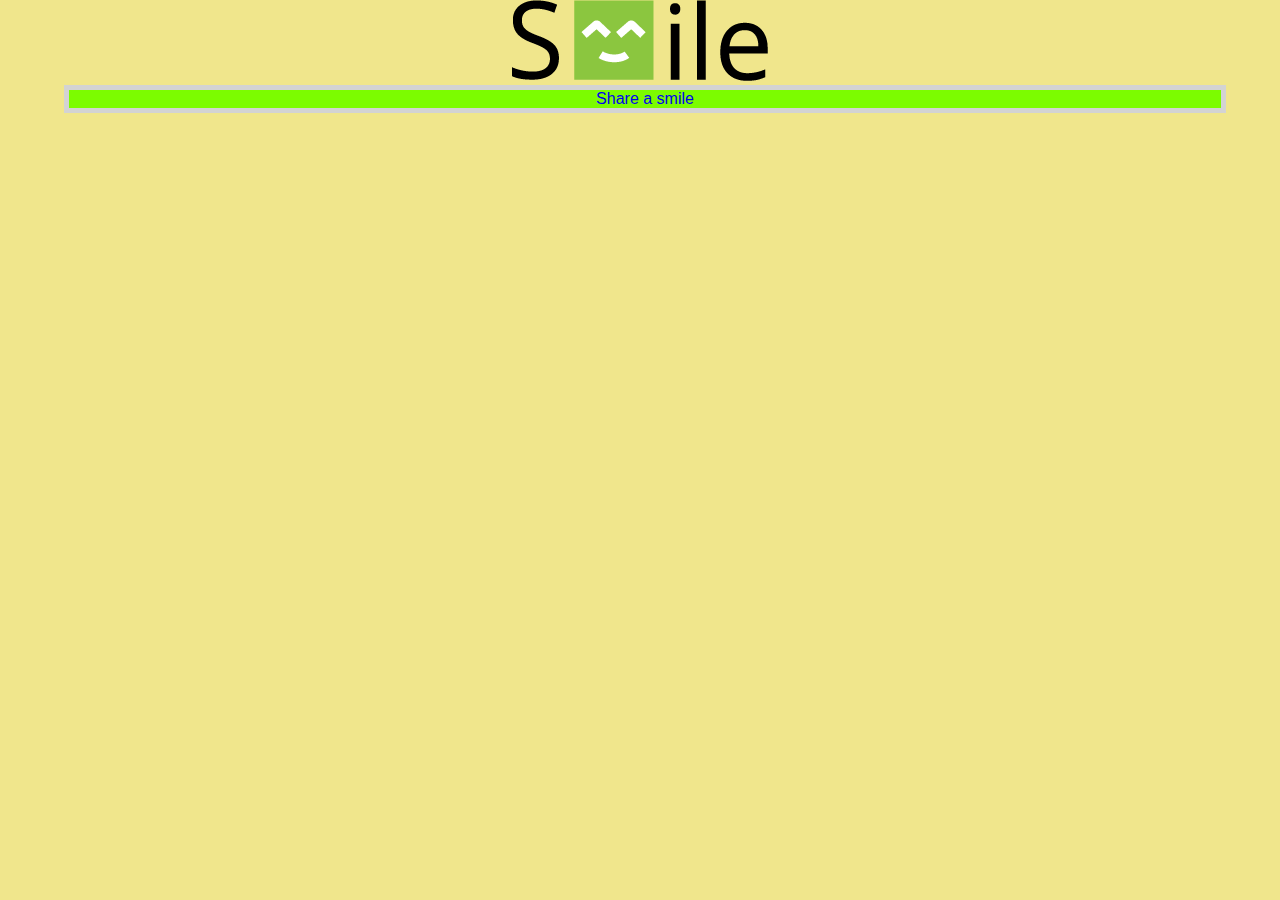
<file: static/index.html>
<!DOCTYPE html>

<html>
<head>
        <title>Smile</title> 
        <meta name="viewport" content="width=device-width, initial-scale=1">
        <link rel="icon" type="image/png" href="images/favicon.png">
        <link rel="stylesheet" type="text/css" href="styles/main.css">

        <script src="scripts/jquery.min.js"></script>
     <script type="text/javascript" src="scripts/smiles.js"></script>
     <script type="text/javascript">
     // This is a jQuery convention to say that once all the files
     // load, the function Smile.start() should run.
     // This function is defined in the smiles.js
     $(function() {
          Smile.start();          
     });
     </script>
</head>
<body>
        <header>
                <!-- FINISH ME: add the logo here -->
                <img class="logo" src="images/logo.png" alt="logo"></img>
                <div class="create">
                    <!-- FINISH ME: add a link to the create page -->
                    <a href="create.html" class="my-button">Share a smile</a>
                    <form method="get" action="index.html">
                         <input type="text" placeholder="Title" class="title-input" name="title" />
                         <!-- FINISH ME: add the rest of the form fields -->
                         <textarea class="story-input" name="stroy" placeholder="Share a smile..."></textarea>
                         <label for="smile-select">How happy did this make you?</label>
                         <br>
                         <select id="smile-select" class="selectors">
                              <option value=1>Happy</option>
                              <option value=2>Really happy</option>
                              <option value=3>So ecstatic, I can't stop smiling!</option>
                         </select>
                         <input type="submit" class="submit-input" value="Post"/>
                         <a href="index.html" class="cancel-input">Cancel</a>
                    </form>
                </div>
        </header>
        <section class="mainbody smiles">
                <!-- FINISH ME: create 3 smile posts -->
                <article class="smile">
                     <div class="happiness-level-col">              
                         <div class="happiness-level-1">Lv1</div>      
                         <!--div class="happiness-level">Lv1</div>  -->
                     </div>
                     <div class="story-col">
                         <div class="title">Like.</div>
                         <div class="story">Liked someone.Liked someone.Liked someone.Liked someone.Liked someone.Liked someone.Liked someone.Liked someone.Liked someone.Liked someone.Liked someone.Liked someone.Liked someone.Liked someone.Liked someone.Liked someone.Liked someone.Liked someone.Liked someone.Liked someone.Liked someone.Liked someone.Liked someone.Liked someone.Liked someone.Like someone.Like someone.Like someone.Like someone.Like someone.Like someone.Like someone.Like someone.Like someone.Like someone.Like someone.Like someone.Like someone.Like someone.Like someone.Like someone.Like someone.Like someone.Like someone.Like someone.Like someone.Like someone.Like someone.</div>
                     </div>
                     <div class="like-col">
                         <button class="like">Like</button>                     
                         <div class="count">123</div>
                     </div>
                     <div class="timestamp">Posted at 2020年3月9日22:51:26</div>
                </article>
                <article class="smile">
                    <div class="happiness-level-col">                         
                         <div class="happiness-level-2">Lv2</div>  
                         <!-- <div class="happiness-level">Lv1</div> -->
                    </div>
                    <div class="story-col">
                         <div class="title">see</div>
                         <div class="story">see the same movie with her.see the same movie with her.see the same movie with her.see the same movie with her.see the same movie with her.see the same movie with her.see the same movie with her.see the same movie with her.see the same movie with her.see the same movie with her.see the same movie with her.see the same movie with her.see the same movie with her.see the same movie with her.see the same movie with her.see the same movie with her.see the same movie with her.see the same movie with her.see the same movie with her.see the same movie with her.see the same movie with her.see the same movie with her.see the same movie with her.see the same movie with her.see the same movie with her.see the same movie with her.see the same movie with her.</div>
                    </div>
                    <div class="like-col">
                         <button class="like">Like</button>
                         <div class="count">123</div>
                    </div>                    
                    <div class="timestamp">Posted at 2020年3月9日22:51:07</div>
                </article>
                <article class="smile">
                    <div class="happiness-level-col">                         
                         <div class="happiness-level-3">Lv1</div>
                    </div>
                    <div class="story-col">
                         <div class="title">walk</div>
                         <div class="story">then take a walk with her.then take a walk with her.then take a walk with her.then take a walk with her.then take a walk with her.then take a walk with her.then take a walk with her.then take a walk with her.then take a walk with her.then take a walk with her.then take a walk with her.then take a walk with her.then take a walk with her.then take a walk with her.then take a walk with her.then take a walk with her.then take a walk with her.then take a walk with her.then take a walk with her.then take a walk with her.then take a walk with her.then take a walk with her.then take a walk with her.then take a walk with her.then take a walk with her.then take a walk with her.then take a walk with her.then take a walk with her.then take a walk with her.then take a walk with her.then take a walk with her.then take a walk with her.then take a walk with her.then take a walk with her.then take a walk with her.then take a walk with her.then take a walk with her.then take a walk with her.</div>
                    </div>
                    <div class="like-col">
                         <button class="like">Like</button>
                         <div class="count">666</div>
                    </div>                    
                    <div class="timestamp">Posted at 2020年3月9日22:51:19</div>
                </article>
     </section>
</body>
</html>
</file>
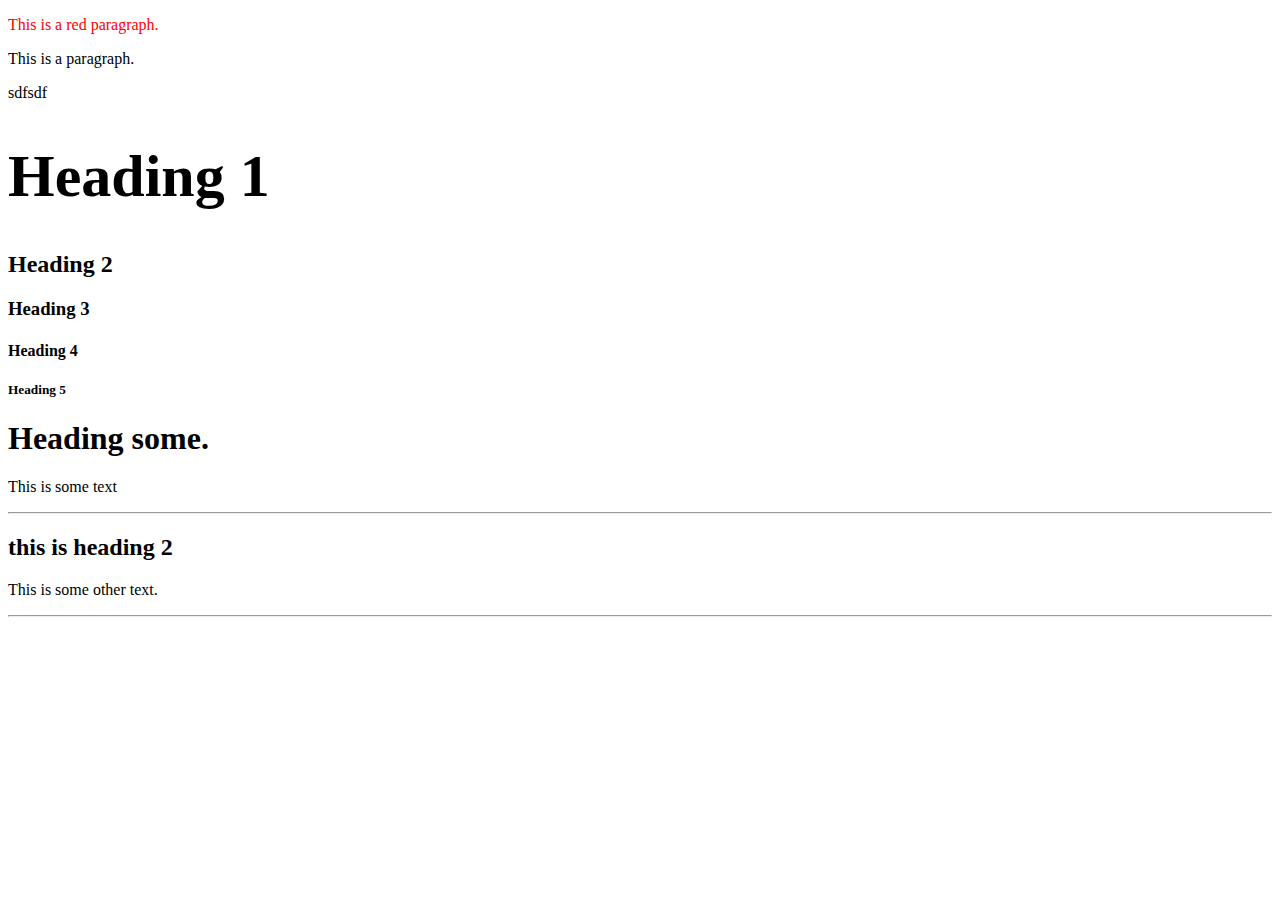
<file: test.html>
<!doctype html>
<html>

<head>
	<title>My First HTML</title>
    <meta charset="utf-8">
</head>

<body>
<p style="color:red">This is a red paragraph.</p>
<p title="I'm a tooltip">This is a paragraph.</p>
<p title='John "ShotGun" Nelson'>sdfsdf</p>
<h1 style="font-size:60px;">Heading 1</h1>
<h2>Heading 2</h2>
<h3>Heading 3</h3>
<h4>Heading 4</h4>
<h5>Heading 5</h5>

<h1>Heading some.</h1>
<p>This is some text</p>
<hr>
<h2>this is heading 2</h2>
<p>This is some other text.</p>
<hr>

</body>

</html>
</file>
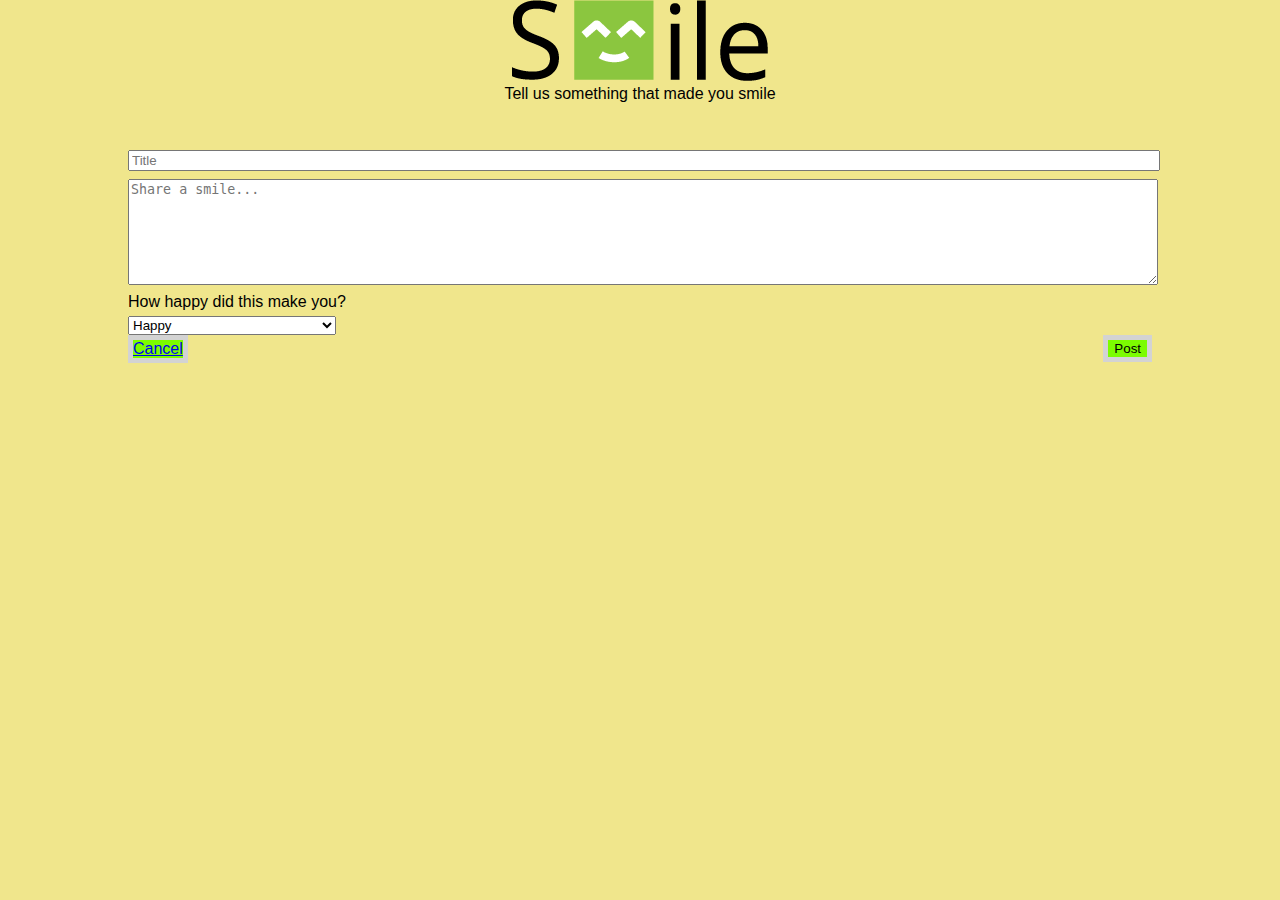
<file: static/create.html>
<!DOCTYPE html>
<html>
<head>
	<title>Smile</title>
	<meta name="viewport" content="width=device-width, initial-scale=1">
	<link rel="icon" type="image/png" href="images/favicon.png">
	<link rel="stylesheet" type="text/css" href="styles/main.css">
</head>
<body>
	<header>
		<!-- FINISH ME: add the logo here -->
		<img class="logo" src="./images/logo.png"></a>
				<!-- FINISH ME: add here a message -->
		<div>Tell us something that made you smile</div>
	</header>

	<section class="mainbody">
	<form method="get" action="index.html">
	<input type="text" placeholder="Title" class="title-input" name="title" />
	<!-- FINISH ME: add the rest of the form fields -->
	<textarea class="story-input" name="stroy" placeholder="Share a smile..."></textarea>
	<label for="smile-select">How happy did this make you?</label>
	<br>
	<select id="smile-select" class="selectors">
		<option value=1>Happy</option>
		<option value=2>Really happy</option>
		<option value=3>So ecstatic, I can't stop smiling!</option>
	</select>
	<input type="submit" class="submit-input" value="Post"/>
	<a href="index.html" class="cancel-input">Cancel</a>
	</form>
	</section>         
</body>
</html>
</file>
<file: static/styles/main.css>
body {
	margin: 0;
        width: 100%;
        height: 100%;
        position: relative;
        font-family: Tahoma, Geneva, sans-serif;
        background-color: khaki;
}

/* FINISH ME (Task 2.2+): add the styling for the logo and the create button */

header{
        display: block;
        text-align: center;
        width: 100%;               
        background-color: khaki;
        position: fixed;
        top: 0px
}
header.logo {
        text-align: center;        
}

.my-button{
        display: block;
        width: 90%;
        text-align: center;
        background-color: lawngreen;
        border: 5px solid lightgrey;
        text-decoration-line: none;
        margin-left: 5%;
        margin-right: 5%;
}

.my-button:hover{
        background-color: rgb(199, 199, 178);
}

section.mainbody {
        margin-top: 150px;
}


section.mainbody.smiles{
        margin-top: 150px;
}

.happiness-level-col{
        text-align: center;
        float: left;
        width: 100px;
}

.happiness-level-1{
        background: url("../images/happiness-level.png") 0 40px;
        height: 80px;
        width: 40px;
        color: transparent;
}

.happiness-level-2{
        background-image: url("../images/happiness-level.png");
        background-position: 0 60px;
        height: 80px;
        width: 40px;
        color: transparent;
}

.happiness-level-3{
        background-image: url("../images/happiness-level.png");
        height: 80px;
        width: 40px;
        background-position: 0, 80px;
        background-repeat: no-repeat;
        color: transparent;
}

.title{
        text-align: center;
}
.story-col{
        text-align: left;
        float: left;
        width: calc(100% - 200px);
}

.title {
        font-size: 125%;
}

.like-col {
        text-align: center;
        float: left;
        width: 100px;
}

.timestamp{
        clear: left;
        margin-left: 100px;
}

.smile{
        margin-top: 10px;
        margin-bottom: 10px;
        background-color: rgb(255, 248, 220);
        display:inline-block;
}

.like {
        border: none;
        background: none;
        background-image: url("../images/heart.png");
        width: 48px;
        height: 40px;
        color: transparent;
}

form{
        display: block;
        margin: auto;
        width: 80%;
}

form .title-input{
        width: 100%;
        display: block;
}

form .story-input{
        width: 100%;
        display: block;
        height: 100px;
        margin-top: 8px;
        margin-bottom: 8px;
}

.selectors{
        display: block;
        margin-top: 5px;
}

.submit-input{
        display: block;
        float: right;
        text-align: center;
        background-color: lawngreen;
        border: 5px solid lightgrey;
}

.submit-input:hover{
        background-color: rgb(199, 199, 178);
}

.cancel-input:hover{
        background-color: rgb(199, 199, 178);
}

.cancel-input{
        display: block;
        float: left;
        text-align: center;
        background-color: lawngreen;
        border: 5px solid lightgrey;
}

/* FINISH ME (Task 3): add responsive styling for the number of layout columns */
@media screen and (max-width: 800px) {
        .mainbody.smiles {
                column-count: 1;
        }
}

@media screen and (min-width: 800px) and (max-width: 1200px){
        .mainbody.smiles {
                column-count: 2;
        }
}

@media screen and (min-width: 1200px) {
        .mainbody.smiles {
                column-count: 3;
        }
}
</file>
